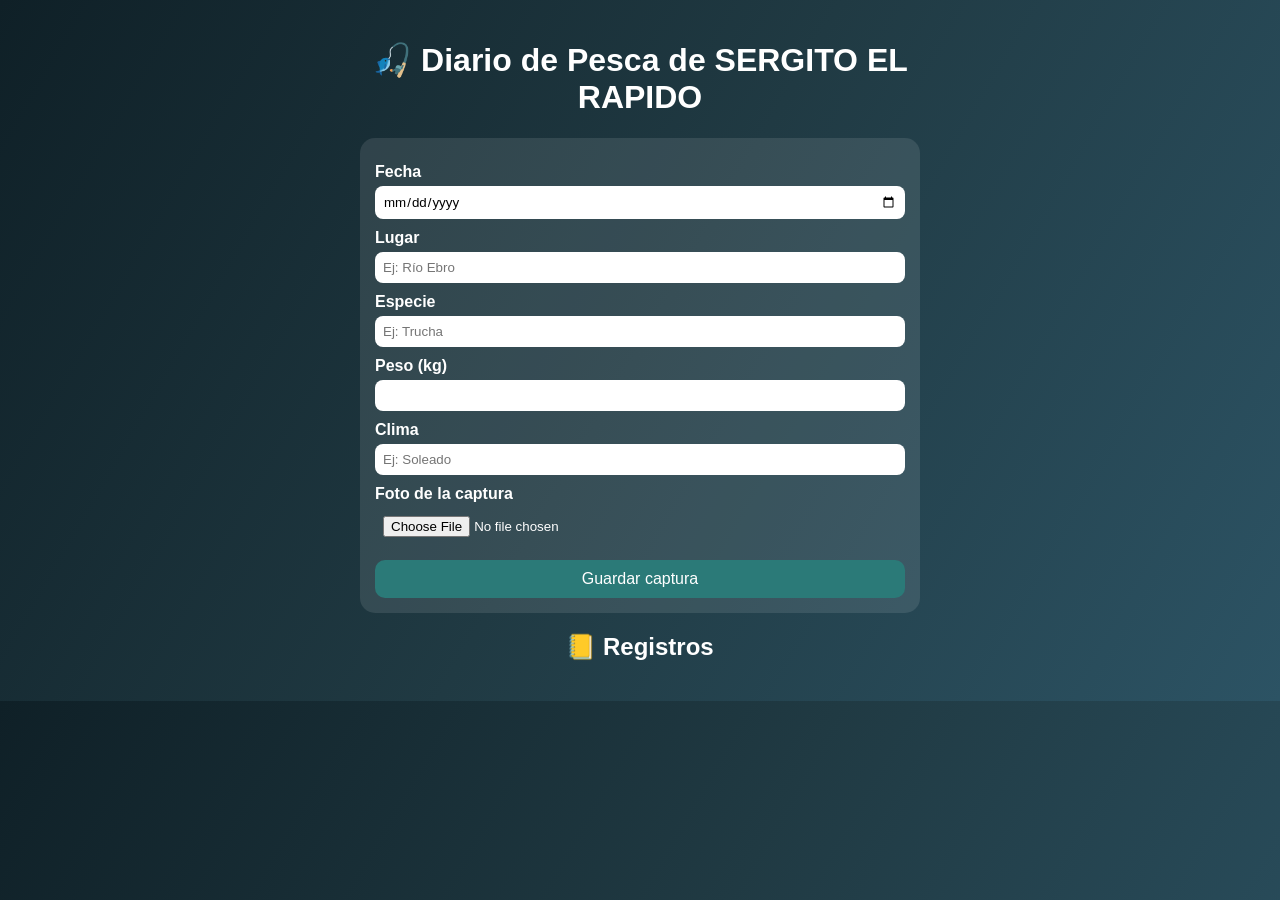
<file: index.html>
<!DOCTYPE html>
<html lang="es">
<head>
    <meta charset="UTF-8">
    <title>Diario de Pesca</title>
    <link rel="stylesheet" href="style2.css">
</head>
<body>

<div class="app">
    <h1>🎣 Diario de Pesca de SERGITO EL RAPIDO</h1>

    <form id="formCaptura">
        <label>Fecha</label>
        <input type="date" id="fecha" required>

        <label>Lugar</label>
        <input type="text" id="lugar" placeholder="Ej: Río Ebro" required>

        <label>Especie</label>
        <input type="text" id="especie" placeholder="Ej: Trucha" required>

        <label>Peso (kg)</label>
        <input type="number" id="peso" step="0.1" required>

        <label>Clima</label>
        <input type="text" id="clima" placeholder="Ej: Soleado">

        <label>Foto de la captura</label>
        <input type="file" id="foto" accept="image/*">

        <button type="submit">Guardar captura</button>
    </form>

    <h2>📒 Registros</h2>
    <div id="listaCapturas"></div>
</div>

<script src="app2.js"></script>
</body>
</html>
</file>
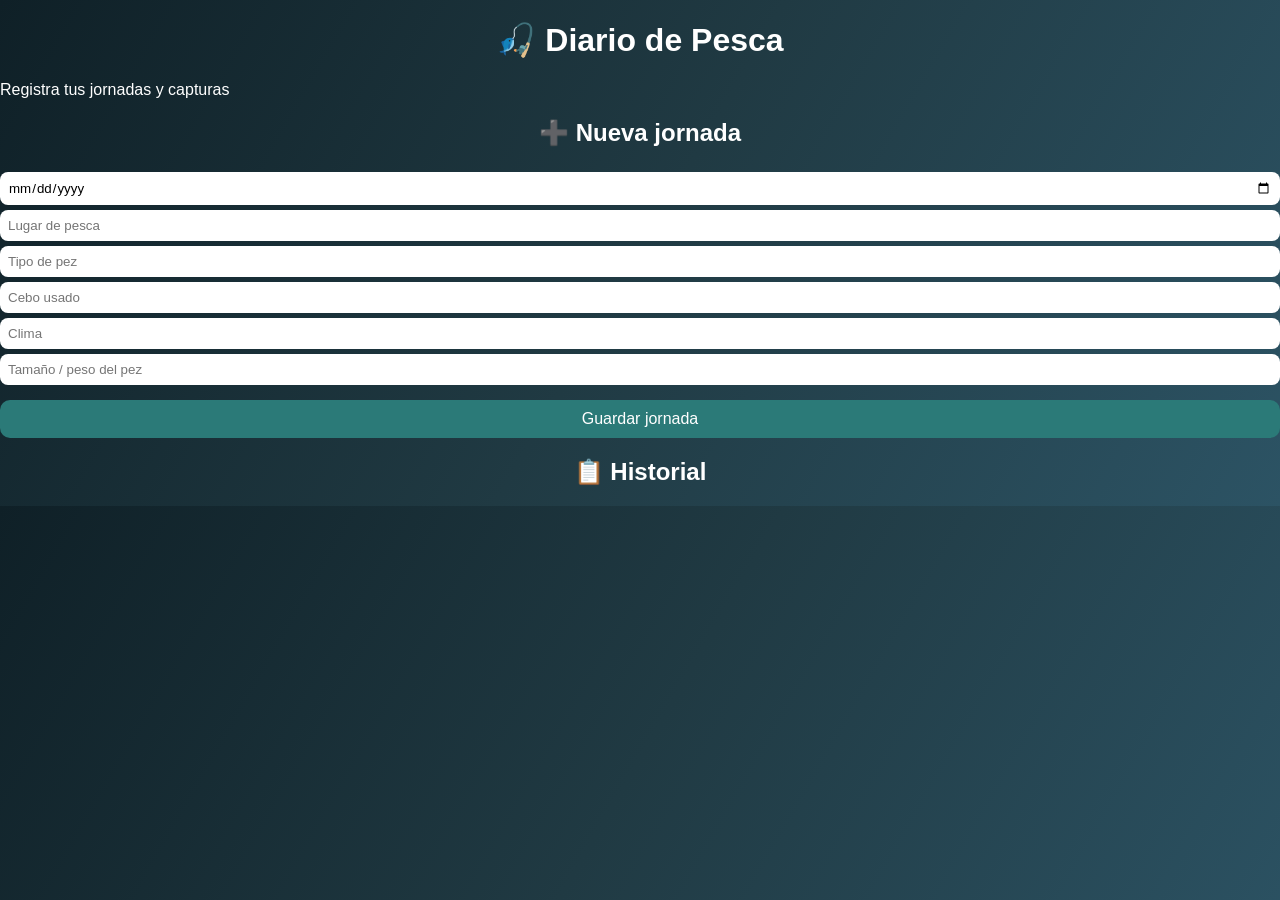
<file: index2.html>
<!DOCTYPE html>
<html lang="es">
<head>
<meta charset="UTF-8">
<title>Diario de Pesca 🎣</title>

<!-- CSS -->
<link rel="stylesheet" href="style2.css">

</head>

<body>

<header>
  <h1>🎣 Diario de Pesca</h1>
  <p>Registra tus jornadas y capturas</p>
</header>

<main class="container">

  <!-- FORMULARIO -->
  <section class="card">
    <h2>➕ Nueva jornada</h2>

    <input id="fecha" type="date">
    <input id="lugar" placeholder="Lugar de pesca">
    <input id="pez" placeholder="Tipo de pez">
    <input id="cebo" placeholder="Cebo usado">
    <input id="clima" placeholder="Clima">
    <input id="tamano" placeholder="Tamaño / peso del pez">

    <button onclick="guardarPesca()">Guardar jornada</button>
  </section>

  <!-- HISTORIAL -->
  <section class="card">
    <h2>📋 Historial</h2>
    <div id="lista"></div>
  </section>

</main>

<!-- JS -->
<script src="app2.js"></script>
</body>
</html>
</file>
<file: style2.css>
* {
    box-sizing: border-box;
    font-family: Arial, sans-serif;
}

body {
    background: linear-gradient(120deg, #0f2027, #203a43, #2c5364);
    margin: 0;
    padding: 0;
    color: white;
}

.app {
    max-width: 600px;
    margin: auto;
    padding: 20px;
}

h1, h2 {
    text-align: center;
}

form {
    background: rgba(255,255,255,0.1);
    padding: 15px;
    border-radius: 15px;
    margin-bottom: 20px;
}

label {
    display: block;
    margin-top: 10px;
    font-weight: bold;
}

input {
    width: 100%;
    padding: 8px;
    border-radius: 8px;
    border: none;
    margin-top: 5px;
}

button {
    margin-top: 15px;
    width: 100%;
    padding: 10px;
    background: #2b7a78;
    color: white;
    border: none;
    border-radius: 10px;
    font-size: 16px;
    cursor: pointer;
}

button:hover {
    background: #3aafa9;
}

#listaCapturas {
    display: flex;
    flex-direction: column;
    gap: 15px;
}

.captura {
    background: rgba(255,255,255,0.1);
    padding: 15px;
    border-radius: 12px;
}

.foto-captura {
    width: 100%; 
    height: auto;
    max-height: none;
    object-fit: contain;
    border-radius: 10px;
    margin-top: 10px;
    border: 2px solid #2b7a78;
    background: #000; 
}
.btn-borrar {
    margin-top: 10px;
    background: #c0392b;
    border: none;
    padding: 8px;
    border-radius: 8px;
    color: white;
    cursor: pointer;
    width: 100%;
}
.btn-borrar:hover {
    background: #e74c3c;
}
</file>
